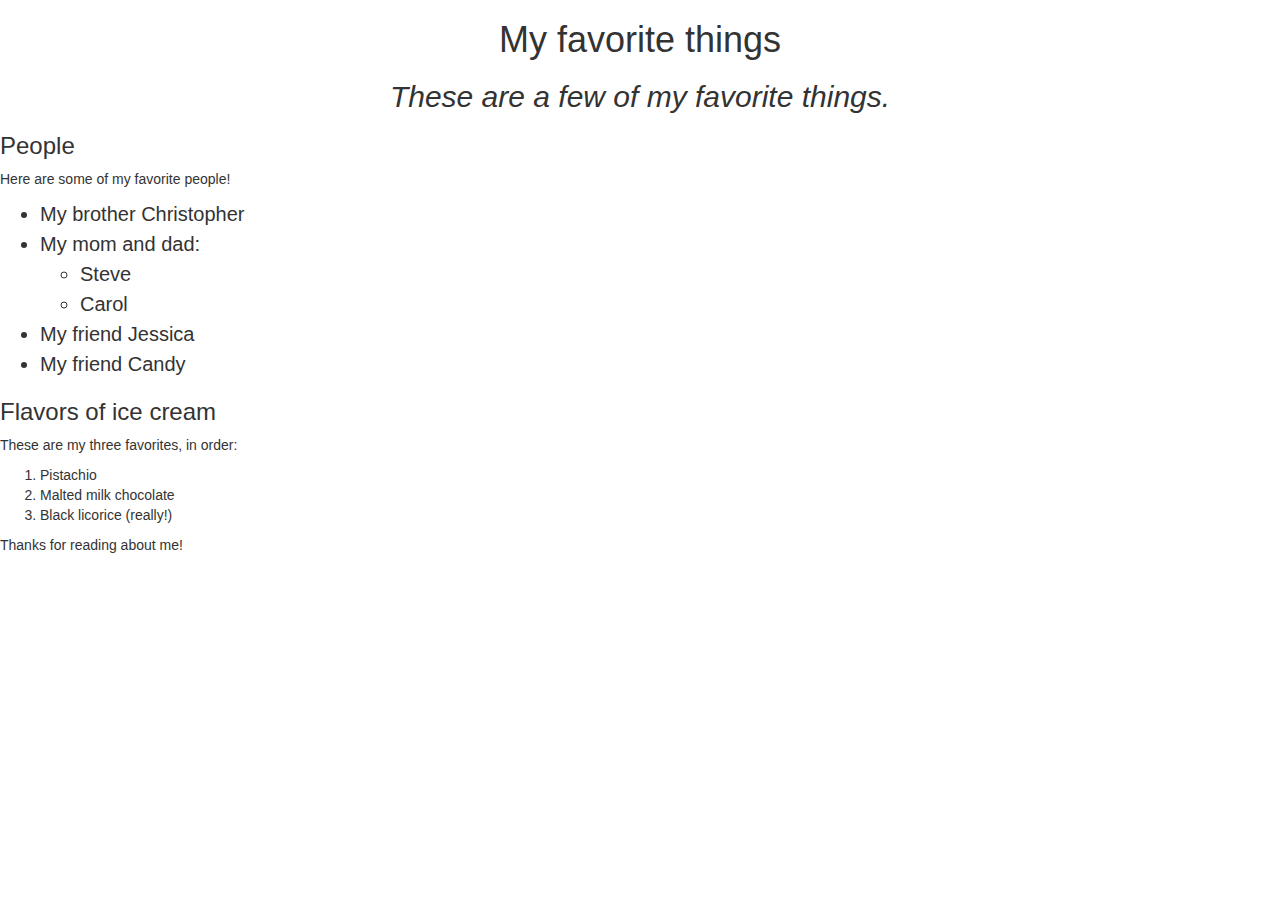
<file: index.html>
<!DOCTYPE html>
<html>
  <head>
    <title>Michael's favorite things</title>
    <link rel="stylesheet" type="text/css" href="css/style.css">
    <link rel="stylesheet" type="text/css" href="bootstrap.min.css">
  </head>
  <body>
    <h1>My favorite things</h1>
    <h2>These are a few of my favorite things.</h2>

    <h3>People</h3>
    <p>Here are some of my favorite people!</p>
    <ul>
      <li>My brother Christopher</li>
      <li>My mom and dad:
        <ul>
          <li>Steve</li>
          <li>Carol</li>
        </ul>
      </li>
      <li>My friend Jessica</li>
      <li>My friend Candy</li>
    </ul>

    <h3>Flavors of ice cream</h3>
    <p>These are my three favorites, in order:</p>
    <ol>
      <li>Pistachio</li>
      <li>Malted milk chocolate</li>
      <li>Black licorice (really!)</li>
    </ol>

    <p>Thanks for reading about me!</p>
  </body>
</html>
</file>
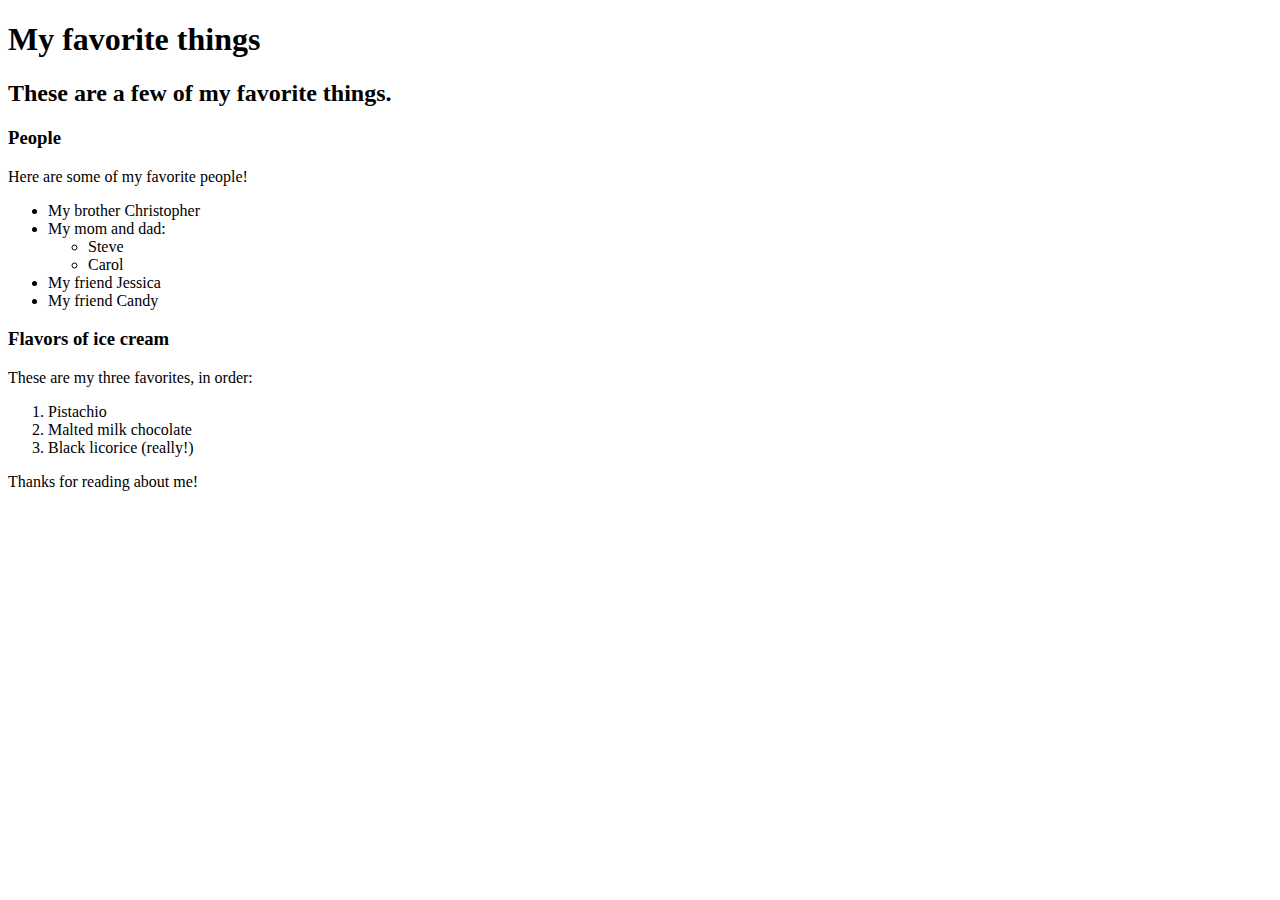
<file: favorite-things.html>
<!DOCTYPE html>
<html>
  <head>
    <title>Michael's favorite things</title>
  </head>
  <body>
    <h1>My favorite things</h1>
    <h2>These are a few of my favorite things.</h2>

    <h3>People</h3>
    <p>Here are some of my favorite people!</p>
    <ul>
      <li>My brother Christopher</li>
      <li>My mom and dad:
        <ul>
          <li>Steve</li>
          <li>Carol</li>
        </ul>
      </li>
      <li>My friend Jessica</li>
      <li>My friend Candy</li>
    </ul>

    <h3>Flavors of ice cream</h3>
    <p>These are my three favorites, in order:</p>
    <ol>
      <li>Pistachio</li>
      <li>Malted milk chocolate</li>
      <li>Black licorice (really!)</li>
    </ol>

    <p>Thanks for reading about me!</p>
  </body>
</html>
</file>
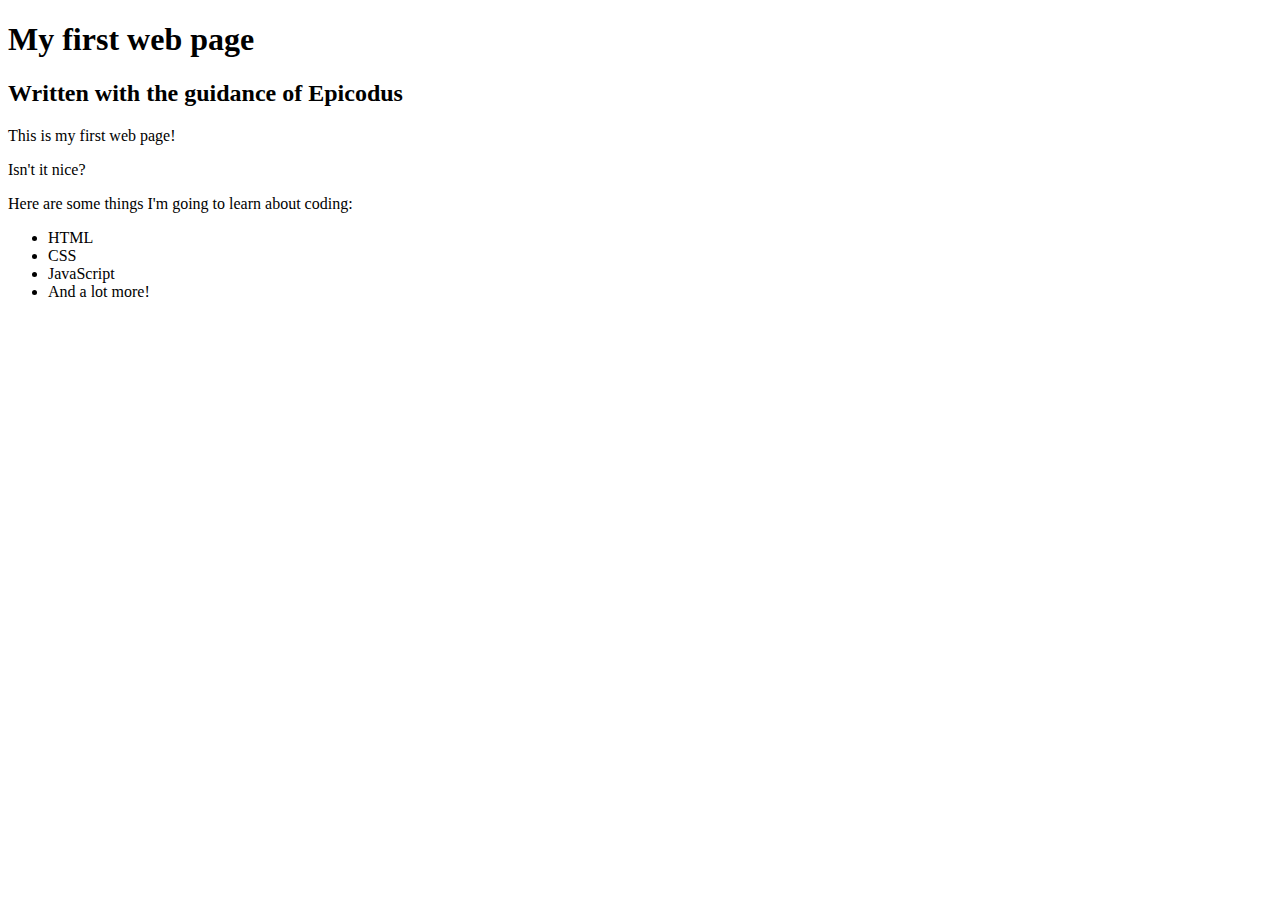
<file: my-first-webpage.html>
<!DOCTYPE html>
<html>
  <head>
    <title>Web page #1!</title>
  </head>
  <body>
    <h1>My first web page</h1>
    <h2>Written with the guidance of Epicodus</h2>

    <p>This is my first web page!</p>
    <p>Isn't it nice?</p>

    <p>Here are some things I'm going to learn about coding:</p>
    <ul>
      <li>HTML</li>
      <li>CSS</li>
      <li>JavaScript</li>
      <li>And a lot more!</li>
    </ul>
  </body>
</html>
</file>
<file: css/style.css>
h1{
	color: #00f;
	text-align: center;
}

h2{
	font-style: italic;
	text-align: center;
}

p{
	font-family: sans-serif;
}

ul{
	font-size: 20px;
	line-height: 30px;
}
</file>
